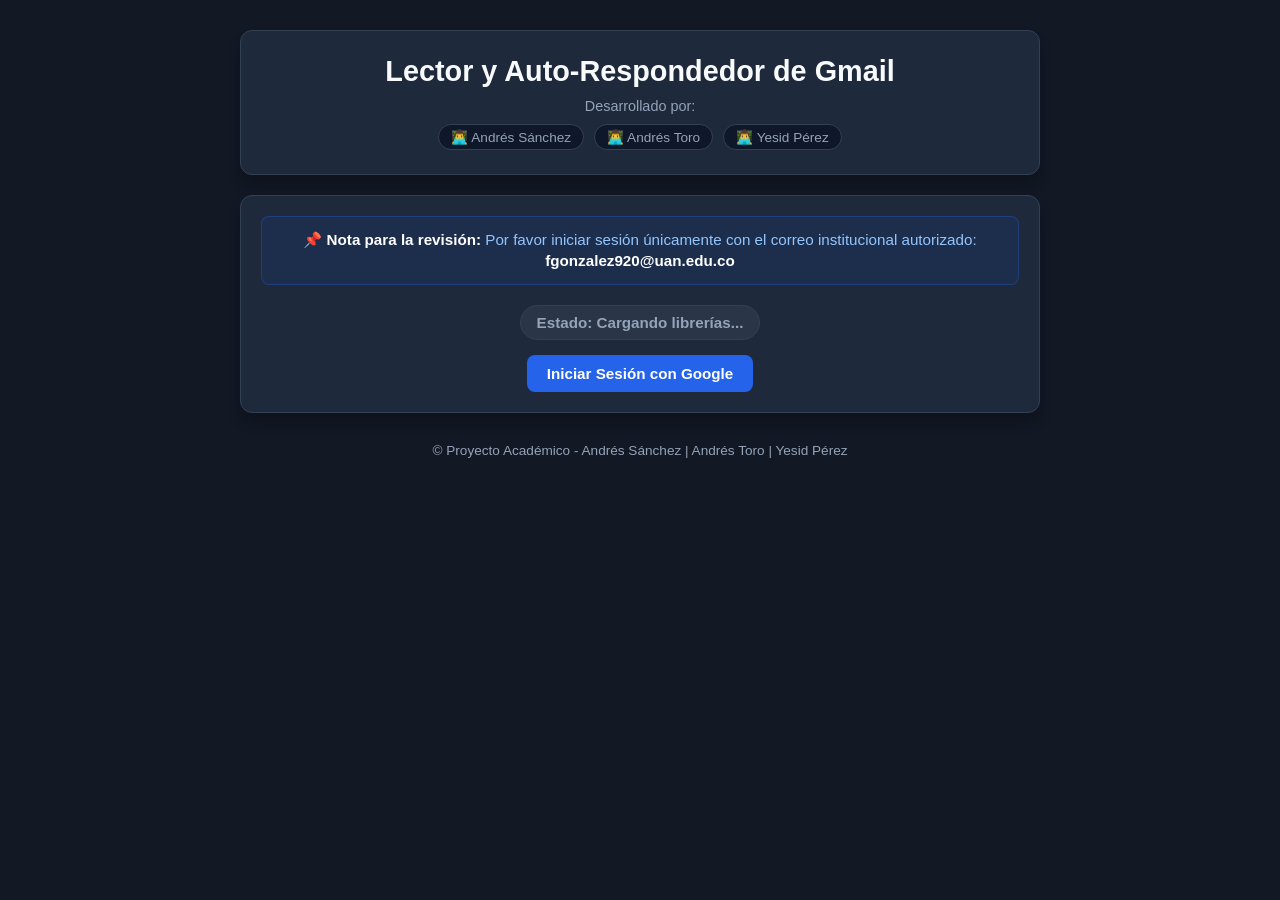
<file: index.html>
<!DOCTYPE html>
<html lang="es">
<head>
  <meta charset="UTF-8">
  <meta name="viewport" content="width=device-width, initial-scale=1.0">
  <title>Lector y Auto-Respondedor de Gmail</title>
  <style>
    :root {
      --bg-color: #121824;
      --card-bg: #1e293b;
      --primary: #2563eb;
      --primary-hover: #1d4ed8;
      --success: #10b981;
      --danger: #ef4444;
      --text-main: #f8fafc;
      --text-muted: #94a3b8;
      --border-color: #334155;
      --input-bg: #0f172a;
      --alert-bg: rgba(37, 99, 235, 0.1);
      --alert-border: rgba(37, 99, 235, 0.3);
    }

    * {
      box-sizing: border-box;
      margin: 0;
      padding: 0;
    }

    body {
      font-family: 'Segoe UI', Tahoma, Geneva, Verdana, sans-serif;
      background-color: var(--bg-color);
      color: var(--text-main);
      display: flex;
      justify-content: center;
      padding: 30px 15px;
      min-height: 100vh;
    }

    .container {
      width: 100%;
      max-width: 800px;
    }

    /* Header y Créditos */
    .header {
      background: var(--card-bg);
      border: 1px solid var(--border-color);
      border-radius: 12px;
      padding: 24px;
      margin-bottom: 20px;
      box-shadow: 0 10px 15px -3px rgba(0, 0, 0, 0.3);
      text-align: center;
    }

    .header h1 {
      font-size: 1.8rem;
      margin-bottom: 10px;
      color: var(--text-main);
    }

    .team-badge {
      display: flex;
      justify-content: center;
      gap: 10px;
      flex-wrap: wrap;
      margin-top: 10px;
    }

    .member {
      background-color: var(--input-bg);
      border: 1px solid var(--border-color);
      color: var(--text-muted);
      padding: 4px 12px;
      border-radius: 20px;
      font-size: 0.85rem;
    }

    /* Mensaje para el Profesor */
    .professor-notice {
      background-color: var(--alert-bg);
      border: 1px solid var(--alert-border);
      border-radius: 8px;
      padding: 12px 16px;
      margin-bottom: 20px;
      font-size: 0.95rem;
      color: #93c5fd;
      text-align: center;
      line-height: 1.4;
    }

    .professor-notice strong {
      color: #ffffff;
    }

    /* Panel de Estado y Botones */
    .control-panel {
      background: var(--card-bg);
      border: 1px solid var(--border-color);
      border-radius: 12px;
      padding: 20px;
      margin-bottom: 25px;
      box-shadow: 0 10px 15px -3px rgba(0, 0, 0, 0.3);
      text-align: center;
    }

    .status-badge {
      display: inline-block;
      padding: 8px 16px;
      border-radius: 20px;
      font-weight: 600;
      font-size: 0.95rem;
      margin-bottom: 15px;
      background-color: rgba(148, 163, 184, 0.1);
      color: var(--text-muted);
      border: 1px solid var(--border-color);
    }

    .status-badge.connected {
      background-color: rgba(16, 185, 129, 0.1);
      color: var(--success);
      border-color: rgba(16, 185, 129, 0.3);
    }

    .button-group {
      display: flex;
      gap: 12px;
      justify-content: center;
      flex-wrap: wrap;
    }

    .btn {
      padding: 10px 20px;
      border: none;
      border-radius: 8px;
      font-weight: 600;
      cursor: pointer;
      transition: all 0.2s ease;
      font-size: 0.95rem;
    }

    .btn-primary {
      background-color: var(--primary);
      color: white;
    }

    .btn-primary:hover {
      background-color: var(--primary-hover);
    }

    .btn-danger {
      background-color: transparent;
      border: 1px solid var(--danger);
      color: var(--danger);
    }

    .btn-danger:hover {
      background-color: var(--danger);
      color: white;
    }

    .btn-secondary {
      background-color: #334155;
      color: white;
    }

    .btn-secondary:hover {
      background-color: #475569;
    }

    /* Tarjetas de Correo */
    .email-card {
      background: var(--card-bg);
      border: 1px solid var(--border-color);
      border-radius: 12px;
      padding: 20px;
      margin-bottom: 20px;
      box-shadow: 0 4px 6px -1px rgba(0, 0, 0, 0.2);
    }

    .email-header {
      border-bottom: 1px solid var(--border-color);
      padding-bottom: 10px;
      margin-bottom: 12px;
    }

    .email-field {
      margin-bottom: 4px;
      font-size: 0.95rem;
    }

    .email-field strong {
      color: var(--text-muted);
    }

    .email-snippet {
      background: var(--input-bg);
      padding: 12px;
      border-radius: 8px;
      margin: 12px 0;
      font-size: 0.9rem;
      border-left: 3px solid var(--primary);
      color: #cbd5e1;
    }

    textarea {
      width: 100%;
      height: 90px;
      background-color: var(--input-bg);
      border: 1px solid var(--border-color);
      border-radius: 8px;
      color: var(--text-main);
      padding: 12px;
      margin-top: 8px;
      margin-bottom: 12px;
      font-family: inherit;
      resize: vertical;
    }

    textarea:focus {
      outline: none;
      border-color: var(--primary);
    }

    label {
      font-size: 0.85rem;
      color: var(--text-muted);
      font-weight: 600;
    }

    .footer {
      text-align: center;
      margin-top: 30px;
      color: var(--text-muted);
      font-size: 0.85rem;
    }
  </style>
</head>
<body>

  <div class="container">
    
    <!-- Encabezado del Proyecto -->
    <div class="header">
      <h1>Lector y Auto-Respondedor de Gmail</h1>
      <p style="color: var(--text-muted); font-size: 0.9rem;">Desarrollado por:</p>
      <div class="team-badge">
        <span class="member">👨‍💻 Andrés Sánchez</span>
        <span class="member">👨‍💻 Andrés Toro</span>
        <span class="member">👨‍💻 Yesid Pérez</span>
      </div>
    </div>

    <!-- Panel de Control -->
    <div class="control-panel">
      <!-- Indicación para el Docente -->
      <div class="professor-notice">
        📌 <strong>Nota para la revisión:</strong> Por favor iniciar sesión únicamente con el correo institucional autorizado: <strong>fgonzalez920@uan.edu.co</strong>
      </div>

      <div id="status" class="status-badge">Estado: Cargando librerías...</div>
      
      <div class="button-group">
        <button id="authorize_button" class="btn btn-primary" onclick="handleAuthClick()">Iniciar Sesión con Google</button>
        <button id="check_emails_button" class="btn btn-secondary" onclick="listUnreadMessages()" style="display: none;">Buscar Correos No Leídos</button>
        <button id="signout_button" class="btn btn-danger" onclick="handleSignoutClick()" style="display: none;">Cerrar Sesión</button>
      </div>
    </div>

    <!-- Contenedor de Correos -->
    <div id="emails_container"></div>

    <div class="footer">
      <p>&copy; Proyecto Académico - Andrés Sánchez | Andrés Toro | Yesid Pérez</p>
    </div>

  </div>

  <!-- Carga de librerías oficiales de Google -->
  <script async defer src="https://apis.google.com/js/api.js" onload="gapiLoaded()"></script>
  <script async defer src="https://accounts.google.com/gsi/client" onload="gisLoaded()"></script>

  <script>
    // -------------------------------------------------------------
    // CREDENCIALES CONFIGURADAS
    // -------------------------------------------------------------
    const CLIENT_ID = '857293143809-cdmir9qld4q2hvi60c05uhjeurklbbt8.apps.googleusercontent.com';
    const API_KEY = 'AIzaSyBYUHOKZyQJGigHIRzoNjVjIZV1DxetV3M';
    const SCOPES = 'https://www.googleapis.com/auth/gmail.modify';

    let tokenClient;
    let gapiInited = false;
    let gisInited = false;

    function gapiLoaded() {
      gapi.load('client', initializeGapiClient);
    }

    async function initializeGapiClient() {
      await gapi.client.init({
        apiKey: API_KEY,
        discoveryDocs: ['https://www.googleapis.com/discovery/v1/apis/gmail/v1/rest'],
      });
      gapiInited = true;
      maybeEnableButtons();
    }

    function gisLoaded() {
      tokenClient = google.accounts.oauth2.initTokenClient({
        client_id: CLIENT_ID,
        scope: SCOPES,
        callback: '', 
      });
      gisInited = true;
      maybeEnableButtons();
    }

    function maybeEnableButtons() {
      if (gapiInited && gisInited) {
        const statusEl = document.getElementById('status');
        statusEl.innerText = 'Estado: Listo para conectar';
      }
    }

    function handleAuthClick() {
      tokenClient.callback = async (resp) => {
        if (resp.error !== undefined) {
          throw (resp);
        }
        document.getElementById('signout_button').style.display = 'inline-block';
        document.getElementById('check_emails_button').style.display = 'inline-block';
        document.getElementById('authorize_button').style.display = 'none';
        
        const statusEl = document.getElementById('status');
        statusEl.innerText = 'Estado: Conectado a Gmail';
        statusEl.classList.add('connected');

        listUnreadMessages();
      };

      if (gapi.client.getToken() === null) {
        tokenClient.requestAccessToken({prompt: 'consent'});
      } else {
        tokenClient.requestAccessToken({prompt: ''});
      }
    }

    function handleSignoutClick() {
      const token = gapi.client.getToken();
      if (token !== null) {
        google.accounts.oauth2.revoke(token.access_token);
        gapi.client.setToken('');
        document.getElementById('emails_container').innerHTML = '';
        document.getElementById('authorize_button').style.display = 'inline-block';
        document.getElementById('signout_button').style.display = 'none';
        document.getElementById('check_emails_button').style.display = 'none';
        
        const statusEl = document.getElementById('status');
        statusEl.innerText = 'Estado: Sesión cerrada';
        statusEl.classList.remove('connected');
      }
    }

    async function listUnreadMessages() {
      const container = document.getElementById('emails_container');
      container.innerHTML = '<p style="text-align: center; color: var(--text-muted);">Buscando correos no leídos...</p>';
      
      try {
        const response = await gapi.client.gmail.users.messages.list({
          'userId': 'me',
          'q': 'is:unread'
        });
        
        const messages = response.result.messages;
        container.innerHTML = '';

        if (!messages || messages.length === 0) {
          container.innerHTML = '<p style="text-align: center; color: var(--text-muted);">No tienes correos no leídos.</p>';
          return;
        }

        for (const message of messages) {
          await getMessageDetails(message.id);
        }
      } catch (err) {
        container.innerHTML = '<p style="text-align: center; color: var(--danger);">Error al obtener correos: ' + err.message + '</p>';
      }
    }

    async function getMessageDetails(messageId) {
      const res = await gapi.client.gmail.users.messages.get({
        'userId': 'me',
        'id': messageId
      });

      const message = res.result;
      const headers = message.payload.headers;
      
      const subject = headers.find(h => h.name === 'Subject')?.value || 'Sin Asunto';
      const from = headers.find(h => h.name === 'From')?.value || 'Desconocido';
      const snippet = message.snippet;
      const threadId = message.threadId;

      const autoReplyText = generarRespuestaAutomatica(snippet);

      renderEmailCard(messageId, threadId, from, subject, snippet, autoReplyText);
    }

    function generarRespuestaAutomatica(contenido) {
      const texto = contenido.toLowerCase();
      if (texto.includes('precio') || texto.includes('cotizacion')) {
        return 'Hola, gracias por tu interés. En breve te enviaremos la información de precios.';
      } else if (texto.includes('soporte') || texto.includes('ayuda')) {
        return 'Hola, hemos recibido tu mensaje de soporte y lo revisaremos pronto.';
      }
      return 'Hola, he recibido tu correo correctamente. ¡Muchas gracias!';
    }

    function renderEmailCard(id, threadId, from, subject, snippet, defaultResponse) {
      const container = document.getElementById('emails_container');
      const card = document.createElement('div');
      card.className = 'email-card';
      card.id = `card-${id}`;

      card.innerHTML = `
        <div class="email-header">
          <div class="email-field"><strong>De:</strong> ${escapeHtml(from)}</div>
          <div class="email-field"><strong>Asunto:</strong> ${escapeHtml(subject)}</div>
        </div>
        <div class="email-snippet">${escapeHtml(snippet)}</div>
        <label for="reply-${id}">Respuesta sugerida:</label>
        <textarea id="reply-${id}">${escapeHtml(defaultResponse)}</textarea>
        <button class="btn btn-primary" onclick="sendReply('${id}', '${threadId}', '${escapeHtml(from)}')">Enviar Respuesta</button>
      `;

      container.appendChild(card);
    }

    async function sendReply(messageId, threadId, to) {
      const replyText = document.getElementById(`reply-${messageId}`).value;

      const emailLines = [
        `To: ${to}`,
        `Subject: Re: Respuesta automática`,
        `In-Reply-To: ${messageId}`,
        `References: ${messageId}`,
        'Content-Type: text/plain; charset=utf-8',
        'MIME-Version: 1.0',
        '',
        replyText
      ];

      const email = emailLines.join('\r\n');
      const base64EncodedEmail = btoa(unescape(encodeURIComponent(email)))
        .replace(/\+/g, '-')
        .replace(/\//g, '_')
        .replace(/=+$/, '');

      try {
        await gapi.client.gmail.users.messages.send({
          'userId': 'me',
          'resource': {
            'raw': base64EncodedEmail,
            'threadId': threadId
          }
        });

        await gapi.client.gmail.users.messages.modify({
          'userId': 'me',
          'id': messageId,
          'resource': {
            'removeLabelIds': ['UNREAD']
          }
        });

        alert('Respuesta enviada con éxito');
        document.getElementById(`card-${messageId}`).remove();
      } catch (err) {
        alert('Error al enviar la respuesta: ' + err.message);
      }
    }

    function escapeHtml(str) {
      return str.replace(/&/g, "&amp;").replace(/</g, "&lt;").replace(/>/g, "&gt;").replace(/"/g, "&quot;").replace(/'/g, "&#039;");
    }
  </script>
</body>
</html>
</file>
